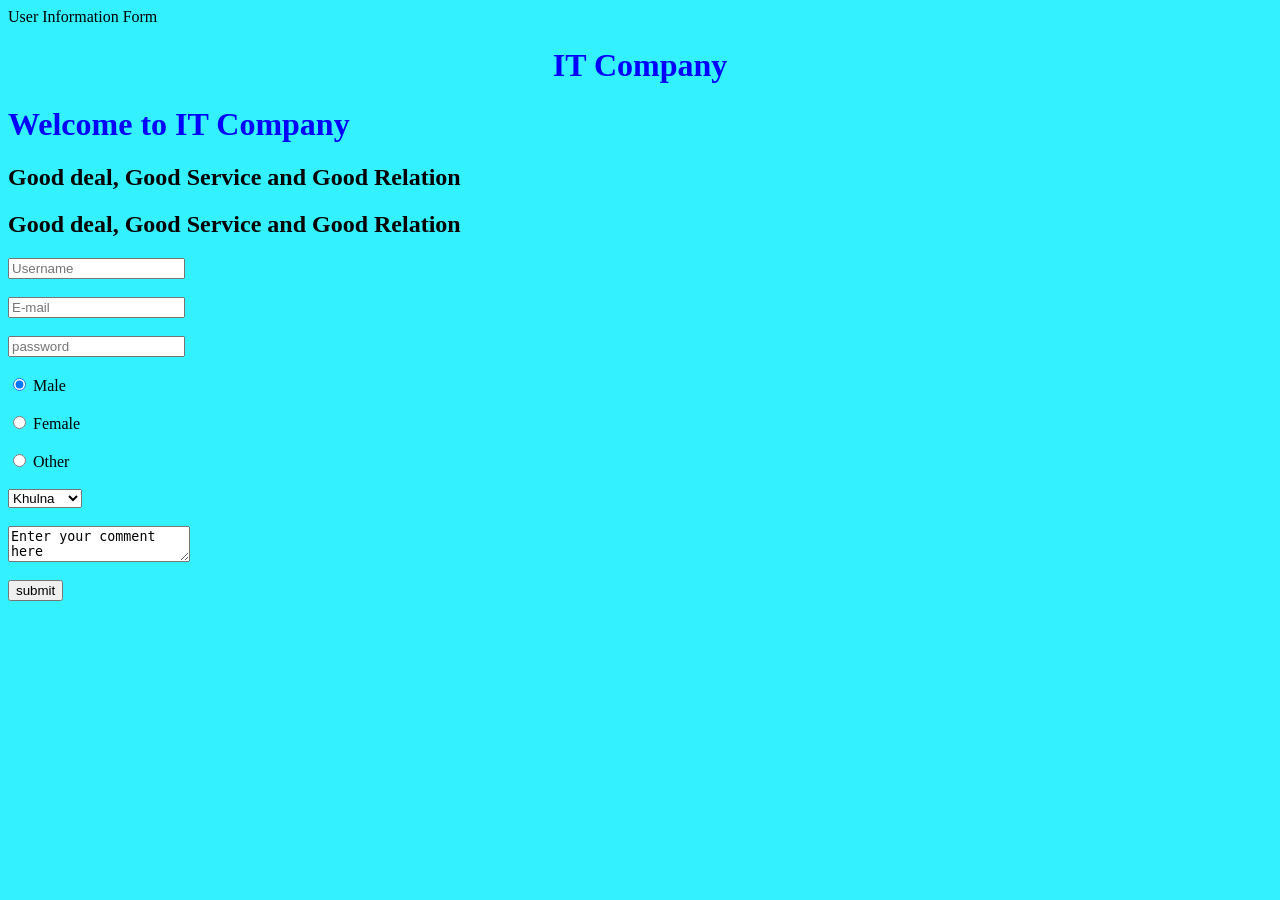
<file: Ashim Da/RFID Project/css.html>
<html>
    <title>CSS Basic</title>
    <link rel="stylesheet"
    <head>
        User Information Form
    </head>
    <style>
            body {background-color: rgba(0, 238, 255, 0.795);}
            h1   {color: blue;}
            
    </style>
    <body>
        <h1><center>IT Company</center></h1>
        <h1 font="20" >Welcome to IT Company</h1>
        <h2 >Good deal, Good Service and Good Relation</h2>
        <h2 >Good deal, Good Service and Good Relation</h2>


            <form action="/formclass.php" method ="post">
                <input type="text" name="Username" placeholder="Username" /><br /><br />                            
                <input type="email" name="usermail" placeholder="E-mail" /><br /><br />
                <input type="password" name="password" placeholder="password" /><br /><br />
                            
                                                
                <input type="radio" name="gender" value="male" checked> Male<br /><br />
                <input type="radio" name="gender" value="female"> Female<br /><br />
                <input type="radio" name="gender" value="other"> Other<br /><br />

                <select name="Division">
                <option value="Dhaka">Dhaka</option>
                <option value="Khulna" selected>Khulna</option> 
                <option value="Rangpur">Rangpur</option>
                </select>
                <br /><br />
                            
                <textarea name="comment" form="usrform">Enter your comment here</textarea>
                <br /><br />
                <input type="submit" value="submit"><br /><br />

        
    </body>
                        
</form> 
</html>
</file>
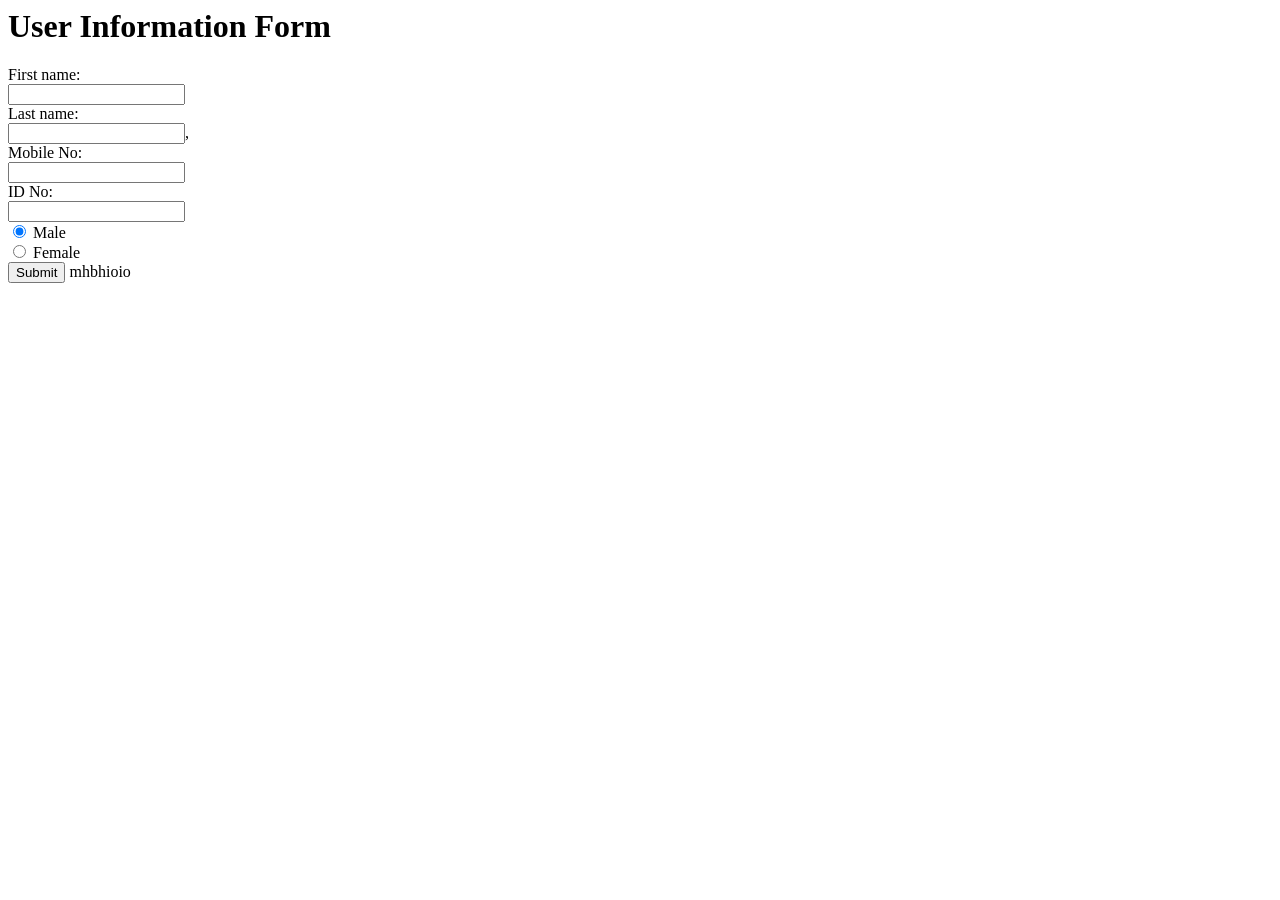
<file: Ashim Da/RFID Project/form.html>
<html>
    <body>
        <h1>User Information Form</h1>

<form action="/formaction.php">
                            First name:<br>
                            <input type="text" name="firstname"><br>
                            Last name:<br>
                            <input type="text" name="lastname">,<br>
                            Mobile No:<br>
                            <input type="text" name="firstname"><br>
                            ID No:<br>
                            <input type="text" name="lastname"><br>
                            <input type="radio" name="gender" value="male" checked> Male<br>
                            <input type="radio" name="gender" value="female"> Female<br>
                            <input type="submit" value="Submit">
    </body>mhbhioio
                        
</form> 
</html>
</file>
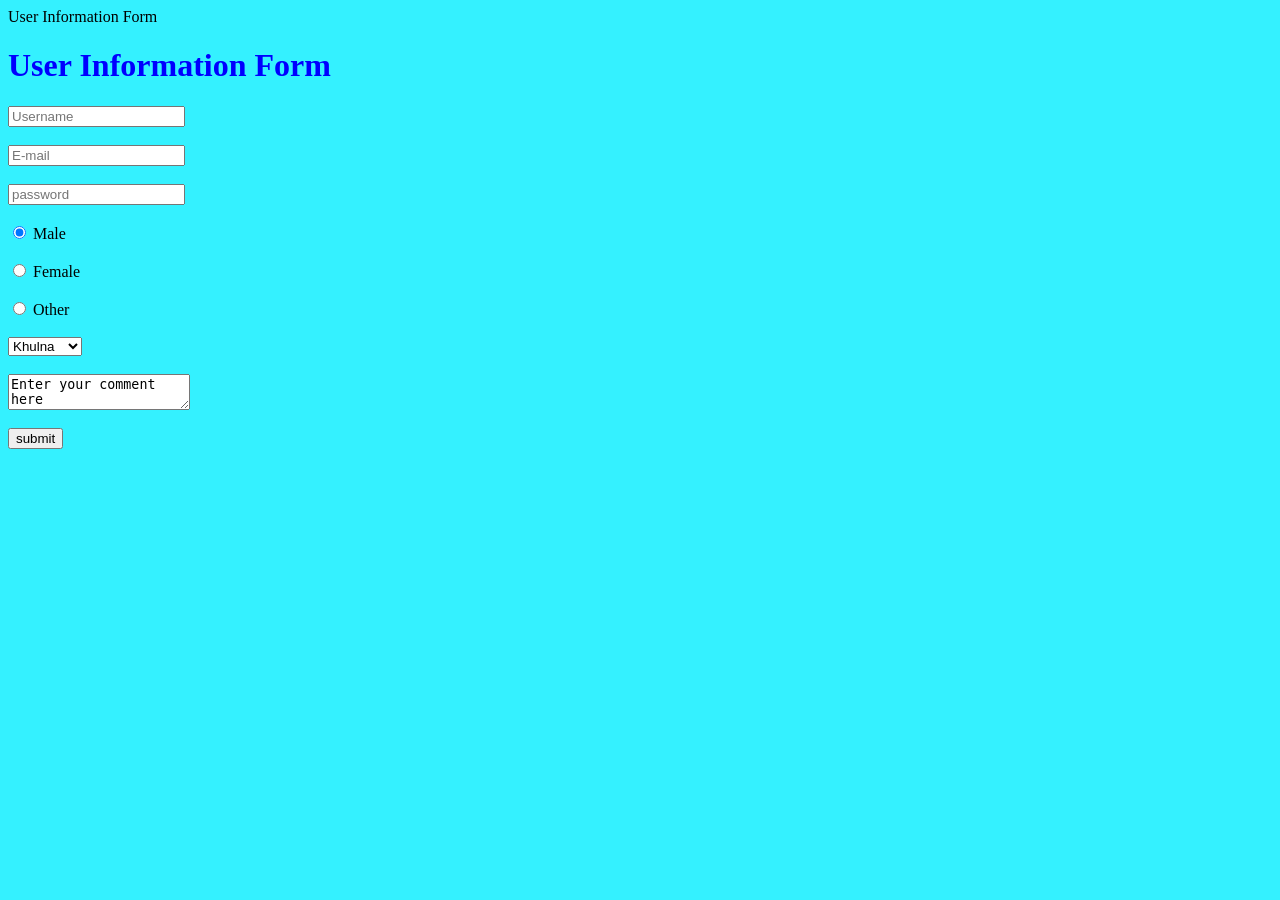
<file: Ashim Da/RFID Project/formclass.html>
<html>
    <head>
        User Information Form
    </head>
    <style>
            body {background-color: rgba(0, 238, 255, 0.795);}
            h1   {color: blue;}
            
    </style>
    <body>
        <h1>User Information Form</h1>
            <form action="/formclass.php" method ="post">
                <input type="text" name="Username" placeholder="Username" /><br /><br />                            
                <input type="email" name="usermail" placeholder="E-mail" /><br /><br />
                <input type="password" name="password" placeholder="password" /><br /><br />
                            
                                                
                <input type="radio" name="gender" value="male" checked> Male<br /><br />
                <input type="radio" name="gender" value="female"> Female<br /><br />
                <input type="radio" name="gender" value="other"> Other<br /><br />

                <select name="Division">
                <option value="Dhaka">Dhaka</option>
                <option value="Khulna" selected>Khulna</option> 
                <option value="Rangpur">Rangpur</option>
                </select>
                <br /><br />
                            
                <textarea name="comment" form="usrform">Enter your comment here</textarea>
                <br /><br />
                <input type="submit" value="submit"><br /><br />

        
    </body>
                        
</form> 
</html>
</file>
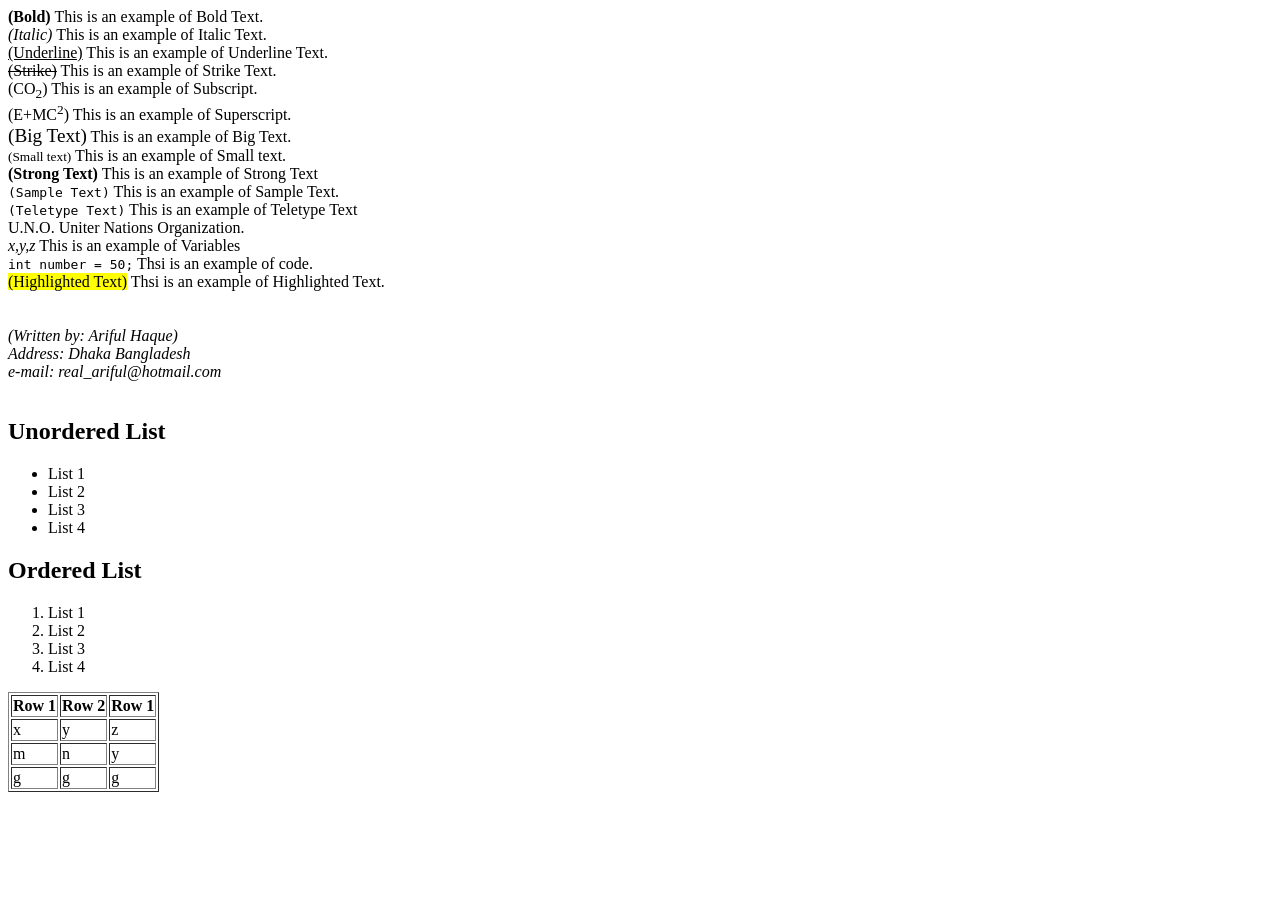
<file: Ashim Da/RFID Project/textformat.html>
<html>
    <head>
        <title>Text Formatting</title>
    </head>
    <body>
        <b>(Bold)</b> This is an example of Bold Text. <br />
        <i>(Italic)</i> This is an example of Italic Text.
        <br />
        <u>(Underline)</u> This is an example of Underline Text. <br />
        <strike>(Strike)</strike> This is an example of Strike Text. <br />
        (CO<sub>2</sub>) This is an example of Subscript.
        <br />
        (E+MC<sup>2</sup>) This is an example of Superscript.<br />
        <big>(Big Text)</big> This is an example of Big Text. <br />
        <small> (Small text)</small> This is an example of Small text. <br />
        <strong>(Strong Text)</strong> This is an example of Strong Text <br />
        <samp>(Sample Text)</samp> This is an example of Sample Text. <br />
        <tt>(Teletype Text)</tt> This is an example of Teletype Text <br />
        <abbr> U.N.O.</abbr> Uniter Nations Organization. <br />
        <var> x,y,z</var> This is an example of Variables <br />
        <code> int number = 50;</code> Thsi is an example of code. <br />
        <mark> (Highlighted Text)</mark>  Thsi is an example of Highlighted Text. <br >
        <br /><br />
        <address>
            (Written by: Ariful Haque) <br/>
            Address: Dhaka Bangladesh <br />
            e-mail: real_ariful@hotmail.com <br />
             <br />
        </address>
        <h2>Unordered List</h2>
        <ul> 
            <li>List 1</li>
            <li>List 2</li>
            <li>List 3</li>
            <li>List 4</li>

        </ul>
        <h2>Ordered List</h2>
        <ol> 
            <li>List 1</li>
            <li>List 2</li>
            <li>List 3</li>
            <li>List 4</li>

        </ol>
        
        <table border= "1">
            <tr>
                <th>Row 1</th>
                <th>Row 2</th>
                <th>Row 1</th> 
            </tr>
            <tr>
                <td>x</th>
                <td>y</th>
                <td>z</th> </tr>
            <tr>
                <td>m</th>
                <td>n</th>
                <td>y</th> 
            </tr>
            <tr>
                <td>g</th>
                <td>g</th>
                <td>g</th> 
            </tr>
        </table>
    </body>
</html>
</file>
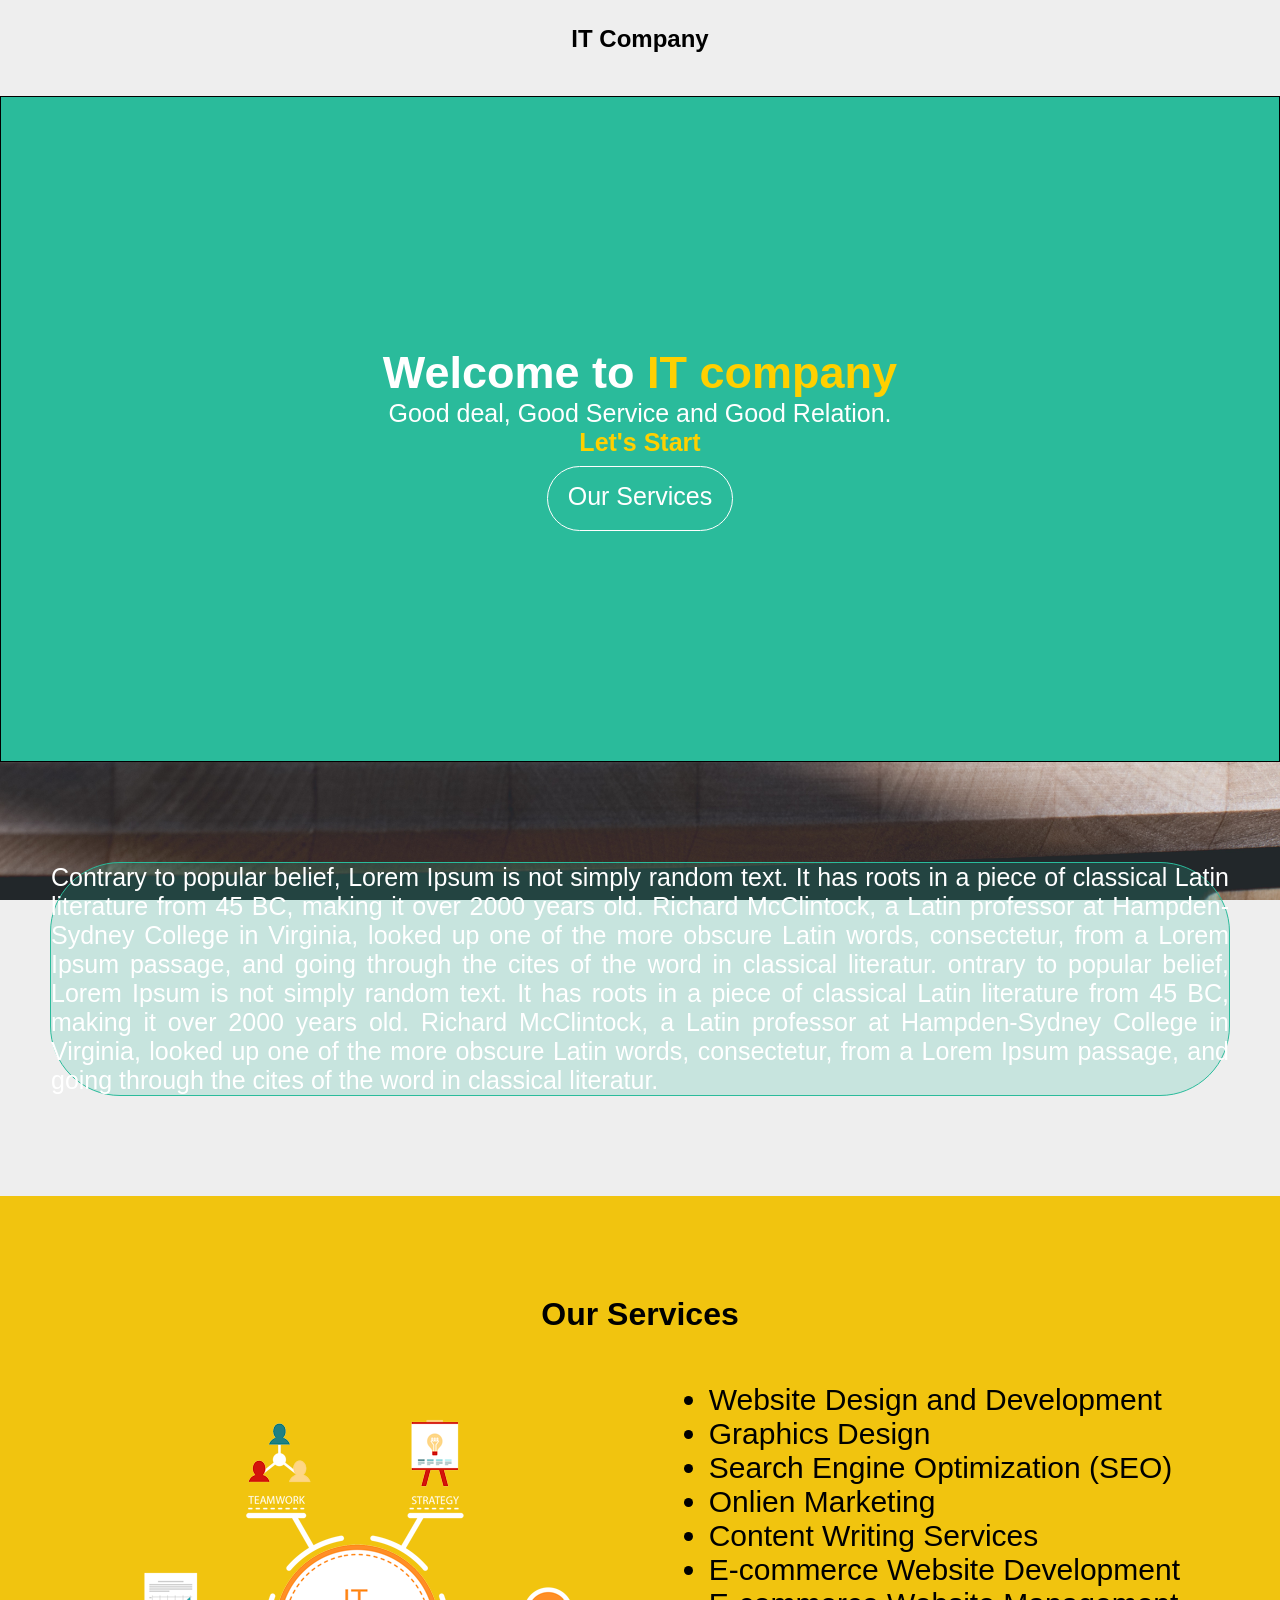
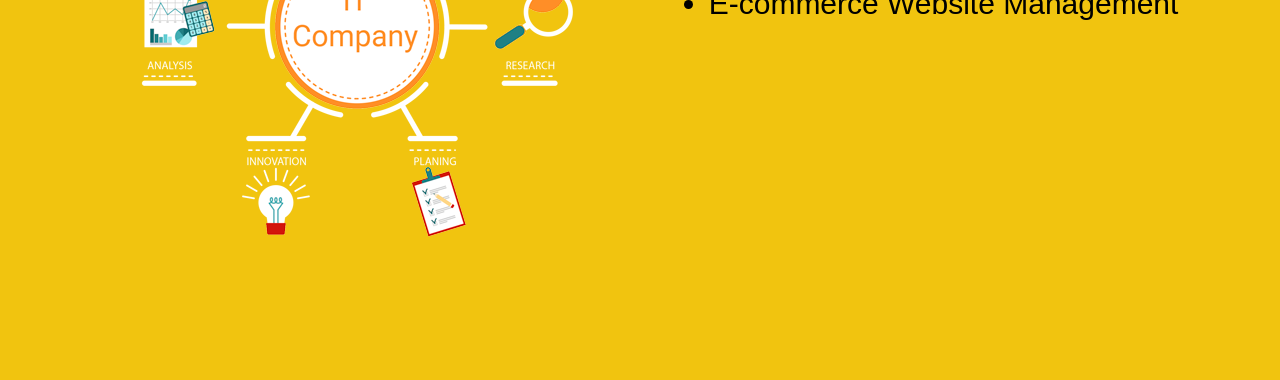
<file: Ashim Da/RFID Project/Webpage/cssnew.html>
<html>

<head>
	<title>CSS Basic</title>
	<link rel="stylesheet" type="text/css" href="style.css" />
</head>

<body>

	<div id="brand">
		<h2>IT Company</h2>
	</div>
	<br>
	<div class="welcome_section">
		<h2>Welcome to
			<span>IT company</span>
		</h2>
		<p>Good deal, Good Service and Good Relation.</p>
		<h4>
			<span>Let's Start</span>
		</h4>
		<a class="wc-button" href="#">Our Services</a>
	</div>



	<div class="new_section">

		<p>Contrary to popular belief, Lorem Ipsum is not simply random text. It has roots in a piece of classical Latin literature
			from 45 BC, making it over 2000 years old. Richard McClintock, a Latin professor at Hampden-Sydney College in Virginia,
			looked up one of the more obscure Latin words, consectetur, from a Lorem Ipsum passage, and going through the cites of
			the word in classical literatur. ontrary to popular belief, Lorem Ipsum is not simply random text. It has roots in a piece
			of classical Latin literature from 45 BC, making it over 2000 years old. Richard McClintock, a Latin professor at Hampden-Sydney
			College in Virginia, looked up one of the more obscure Latin words, consectetur, from a Lorem Ipsum passage, and going
			through the cites of the word in classical literatur.</p>

	</div>

	<div class="service_section">
		<div class="div_title">
			<h1>Our Services</h1>
		</div>

		<div class="div_text">
			<img src="images/service.png" alt="">

			<ul>
				<li> Website Design and Development </li>
				<li> Graphics Design</li>
				<li> Search Engine Optimization (SEO)</li>
				<li> Onlien Marketing</li>
				<li> Content Writing Services</li>
				<li> E-commerce Website Development</li>
				<li> E-commerce Website Management</li>
			</ul>
		</div>

	</div>


</body>

</html>
</file>
<file: Ashim Da/RFID Project/Webpage/style.css>
*{margin: 0; padding: 0}
body {
	background: #eeeeee;
	font-family: â€œTrebuchet MSâ€, Verdana, Arial, serif;
  }

  #brand{padding: 25px;}
  #brand h2{text-align: center;  }
  h2.span{font-color: yellow;}

.welcome_section {background: #2ABB9B; text-align: center; padding: 250px; border: 1px #000 solid;
			color: #fff; font-size: 25px;}
.welcome_section span{color: rgb(255, 208, 0);}
.welcome_section h2{font-size: 45px;}
.welcome_section h4{margin-bottom: 25px;}

.middle {background:rgb(209, 211, 124); text-align: center; padding: 120px}

.wc-button{color: #fff; text-decoration: none; border: 1px solid #fff; padding: 15px 20px 20px 20px; 
					border-radius: 35px  }

.wc-button:hover{background: #fff; color:  #2ABB9B}

.new_section{ background: url(images/aboutBg.jpg) no-repeat; padding: 100px 50px; background-size: cover; 
  background-position: center center; background-attachment: fixed;}
.new_section p{color:#fff; font-size: 25px; border: 1px solid #2ABB9B; background: #2ABB9B33;
                  border-radius: 70px; text-align: justify;}



.service_section { background: #f1c40f; overflow: hidden; padding: 100px;}
.service_section h1{text-align: center; margin-bottom: 50px;}
.div_text img{ float: left;}
.div_text ul{ float: right; font-size: 30px;}
  

<!-- Comments

.info_section{background: #ff0; height: 300px; overflow: hidden;}

.info_box{background: rgb(255, 0, 0); min-height: 180px; width: 450px; margin: 25px 50px; 
                      padding: 25px 50px; } 
-->
</file>
